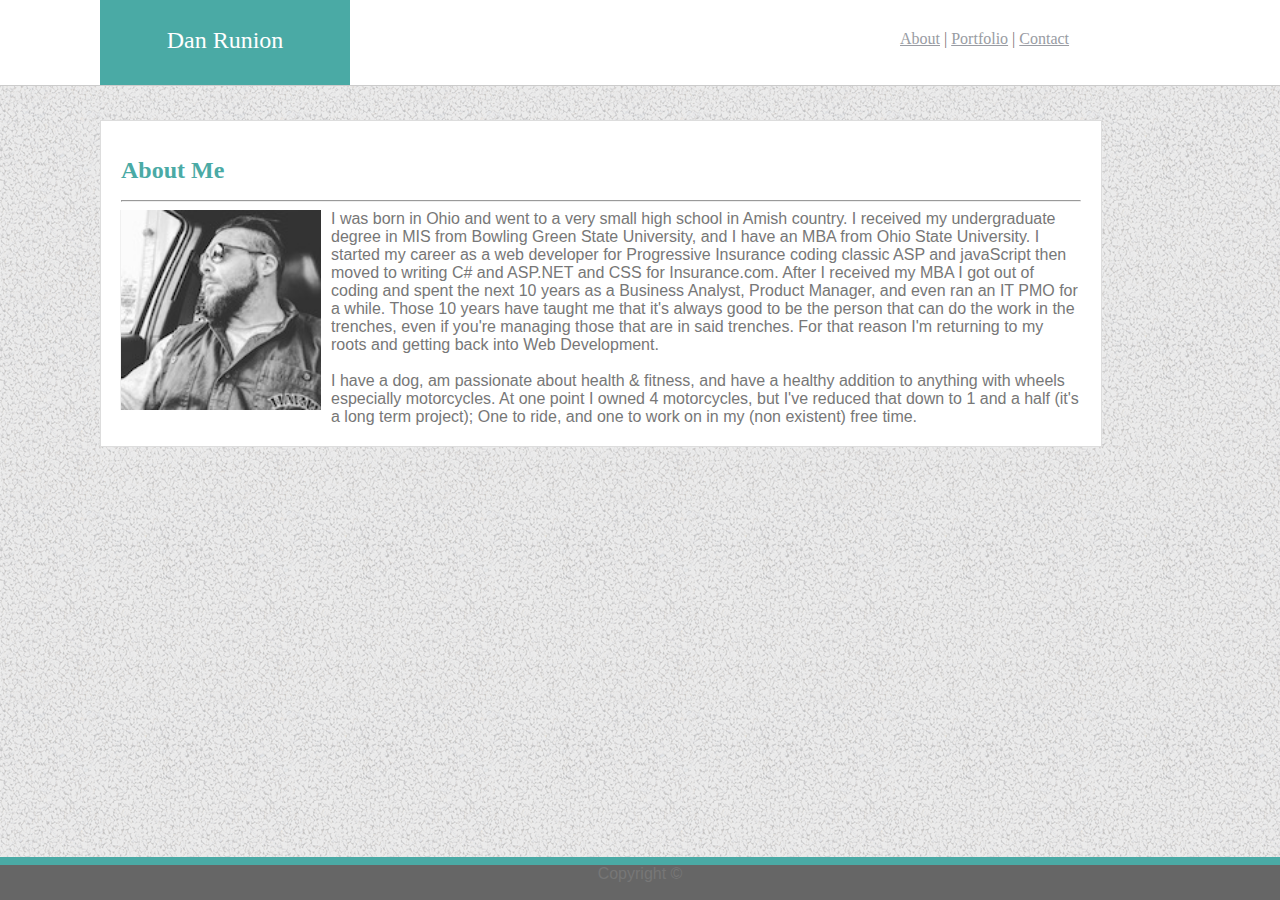
<file: index.html>
<!DOCTYPE html>
<html lang="en-us">
    <head>
        <meta charset="UTF-8">
        <link rel="stylesheet" href="assets/css/style.css">
        <script src="assets/holder.js"></script>
        <title>Dan Runion</title>
    </head>
    <body>
        <div class="headerRow">
            <div class="headerTile">Dan Runion</div>
            <div class="headerLinks">
                    <a href="index.html">About</a> |
                    <a href="portfolio.html">Portfolio</a> |
                    <a href="contact.html">Contact</a>
            </div>
        </div>
        <div class="mainContent">
            <h1>About Me</h1>
           <hr>
            <div class="mainContentCopy">
            <img class="mainImg" src="assets/images/avatar.jpg" alt="avatar"/>
             I was born in Ohio and went to a very small high school in Amish country.  I received my undergraduate degree in MIS from Bowling Green State University, and I have an MBA from Ohio State University.  
             I started my career as a web developer for Progressive Insurance coding classic ASP and javaScript then moved to writing C# and ASP.NET and CSS for Insurance.com.  
             After I received my MBA I got out of coding and spent the next 10 years as a Business Analyst, Product Manager, and even ran an IT PMO for a while. Those 10 years have taught me that it's always good to be 
             the person that can do the work in the trenches, even if you're managing those that are in said trenches.  For that reason I'm returning to my roots and getting back into 
             Web Development.  <br/><br/>
             I have a dog, am passionate about health & fitness, and have a healthy addition to anything with wheels especially motorcycles.  At one point I owned 4 motorcycles, but I've reduced that down to 1 and a half (it's a long term project); 
             One to ride, and one to work on in my (non existent) free time.
            </div>    
        </div> 
        <div class="footer">
            Copyright &copy;
        </div>       
 <!--#include file="footer.html" -->

        </body>
    
</html>
</file>
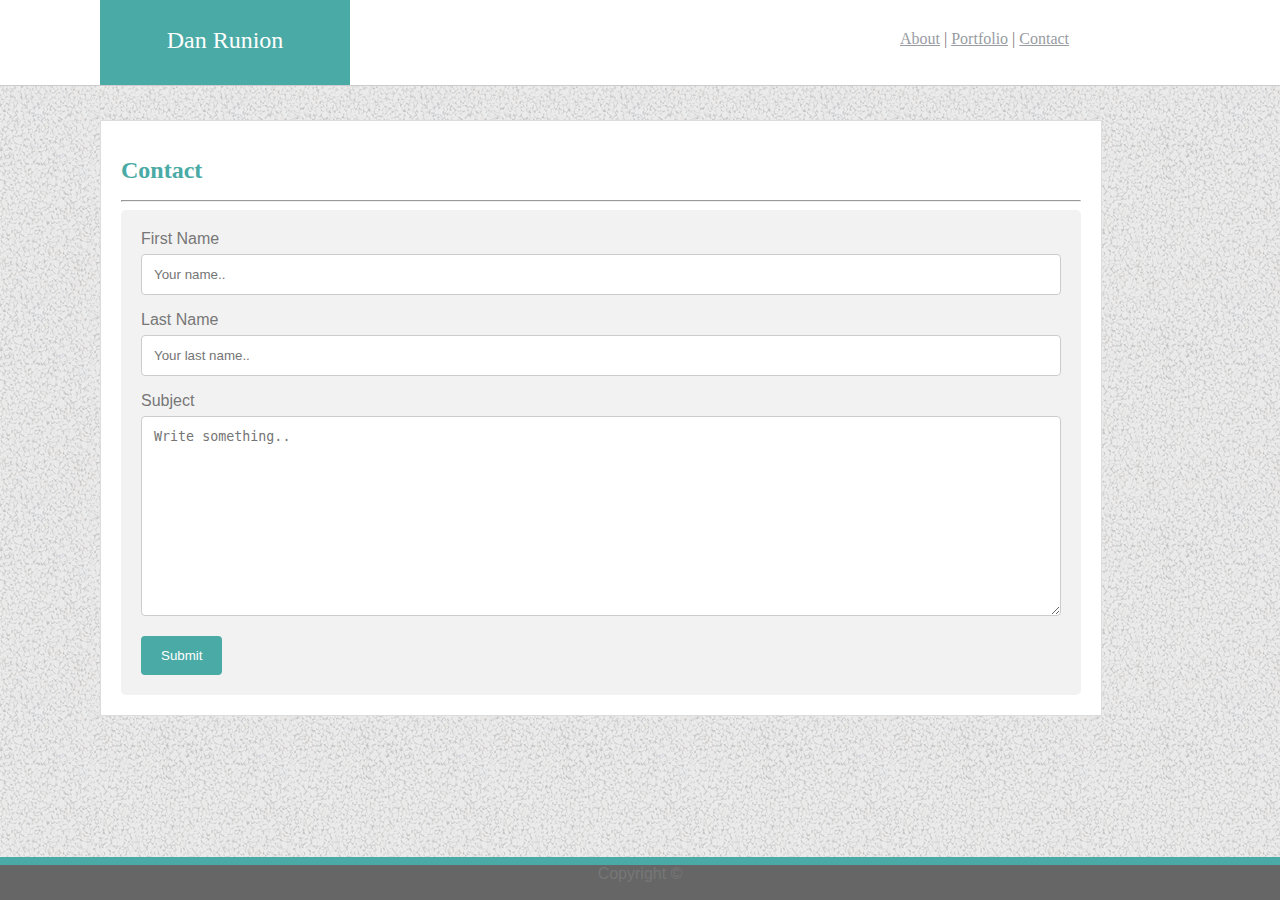
<file: contact.html>
<!DOCTYPE html>
<html lang="en-us">
    <head>
        <meta charset="UTF-8">
        <link rel="stylesheet" href="assets/css/style.css">
        <script src="assets/holder.js"></script>
        <title>Dan Runion</title>
    </head>
    <body>
        <div class="headerRow">
            <div class="headerTile">Dan Runion</div>
            <div class="headerLinks">
                    <a href="index.html">About</a> |
                    <a href="portfolio.html">Portfolio</a> |
                    <a href="contact.html">Contact</a>
            </div>
        </div>
        <div class="mainContent">
            <h1>Contact</h1>
           <hr>
            <div class="mainContentCopy">
                    <div class="contactContainer">
                            <form action="action_page.php">
                          
                              <label for="fname">First Name</label>
                              <input type="text" id="fname" name="firstname" placeholder="Your name..">
                          
                              <label for="lname">Last Name</label>
                              <input type="text" id="lname" name="lastname" placeholder="Your last name..">
                          
                              <label for="subject">Subject</label>
                              <textarea id="subject" name="subject" placeholder="Write something.." style="height:200px"></textarea>
                          
                              <input type="submit" value="Submit">
                          
                            </form>
                          </div>
            </div>    
        </div> 
        <div class="footer">
            Copyright &copy;
        </div>       
 <!--#include file="footer.html" -->

        </body>
    
</html>
</file>
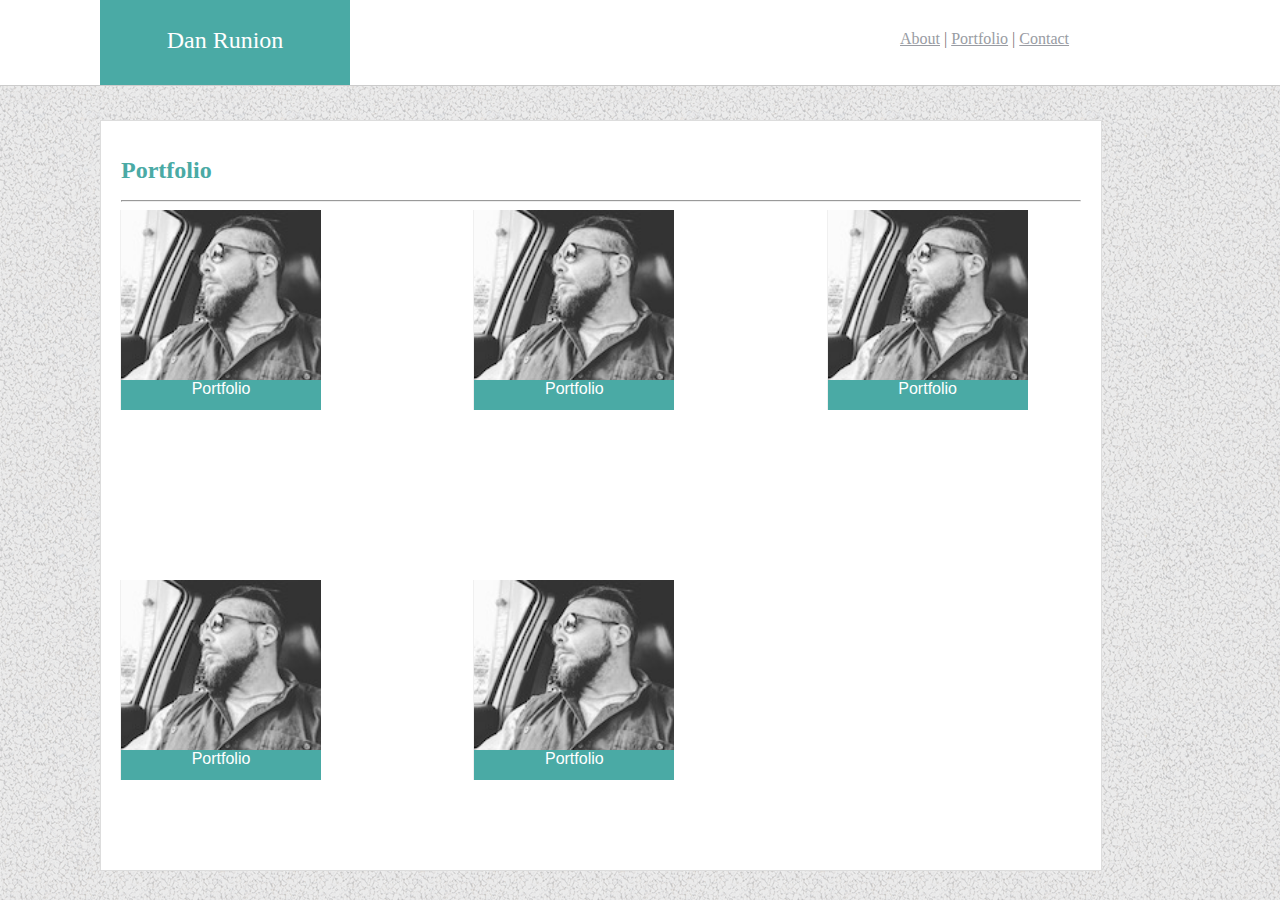
<file: portfolio.html>
<!DOCTYPE html>
<html lang="en-us">
    <head>
        <meta charset="URF-8">
        <link rel="stylesheet" href="assets/css/style.css">
        <script src="assets/holder.js"></script>
    </head>
    <body>
        <div class="headerRow">
            <div class="headerTile">Dan Runion</div>
            <div class="headerLinks">
                    <a href="index.html">About</a> |
                    <a href="portfolio.html">Portfolio</a> |
                    <a href="contact.html">Contact</a>
            </div>
        </div>
        <div class="mainContent">
            <h1>Portfolio</h1>
           <hr>
            <div class="portfolioGrid">
                <div class="grid-item">
                    <img  src="assets/images/avatar.jpg" alt="avatar"/>
                    <div class="label"> 
                        Portfolio          
                    </div>
                </div>
                <div class="grid-item">
                    <img  src="assets/images/avatar.jpg" alt="avatar"/>
                    <div class="label">                  
                            Portfolio
                    </div>
                </div>
                <div class="grid-item"><img  src="assets/images/avatar.jpg" alt="avatar"/>
                    <div class="label">     Portfolio                    
                    </div>
                    </div>
                <div class="grid-item"><img  src="assets/images/avatar.jpg" alt="avatar"/>
                        <div class="label">    Portfolio                   
                        </div>
                    </div>
                <div class="grid-item"><img  src="assets/images/avatar.jpg" alt="avatar"/>
                        <div class="label">    Portfolio              
                        </div>
                    </div>
                </div>
            </div>    
        </div>
    </body>
</html>
</file>
<file: assets/css/style.css>
body {

    left: 0;
    top: 0;
    margin: 0;
    background: #F0F0F0;
    font-family: 'Arial', 'Helvetica Neue', Helvetica, sans-serif;
    color: #777777; 
    background-image: url("../images/gravel.png");
    flex-direction: column;
}

.headerRow {
    position: absolute;
    left: 0;
    top: 0;
    border-bottom: 1px solid #cccccc;
    background:  #ffffff;
    width: 100%;
    font-family: 'Georgia', Times, Times New Roman, serif;
}

a:link  {
    color: #999ca3;
}

/* visited link */
a:visited {
    color: #999ca3;
}

.headerTile {
    float: left;
    margin-left: 100px;
    background: #4aaaa5;
    width: 250px;
    height: 85px;
    color: #ffffff;
    font-size: 24px;
    line-height: 80px; 
    text-align: center;
}

h1{
    color: #4aaaa5;
    font-family: 'Georgia', Times, Times New Roman, serif;
    font-size: 24px;
}

.headerLinks {
    position: absolute;
    left: 900px;
    float: left;
    margin-top: 30px;
}

.headerRow::after {
    content: "";
    display: block;
    clear: both;
  }

img {
    display: block;
    box-shadow: -1px 0px 0px rgba(0,0,0,0.06);
    width: 200px;  
}

.tile {
    position:relative;
    padding: 10px;
}

.tile .tileText { 
    position:absolute; 
    top:190px; 
    left:75px; 
    width:480px; 
    height:260px;
    color: white;
}

.mainContent {
    float: left;
    margin-top: 20px;
    position: relative;
    top: 100px;
    left: 100px;
    width: 960px;
    border: 1px solid #dddddd;
    background-color: #ffffff;
    padding: 20px;
    flex: 1 0 auto;
}

.portfolioGrid {
    display: grid;
    grid-template-columns: repeat(auto-fit, minmax(200px, 1fr));
    grid-gap: 100px;
}

.mainImg {
    float: left;
    padding-right: 10px;
}

.footer {
    position: absolute;
    bottom: 0;
    background-color: #666666;
    width: 100%;
    height: 35px;
    border-top: 8px solid #4aaaa5;
    text-align: center;
    vertical-align: text-bottom;
}


input[type=text], select, textarea {
    width: 100%; /* Full width */
    padding: 12px; /* Some padding */  
    border: 1px solid #ccc; /* Gray border */
    border-radius: 4px; /* Rounded borders */
    box-sizing: border-box; /* Make sure that padding and width stays in place */
    margin-top: 6px; /* Add a top margin */
    margin-bottom: 16px; /* Bottom margin */
    resize: vertical /* Allow the user to vertically resize the textarea (not horizontally) */
}

/* Style the submit button with a specific background color etc */
input[type=submit] {
    background-color: #4aaaa5;
    color: white;
    padding: 12px 20px;
    border: none;
    border-radius: 4px;
    cursor: pointer;
}

/* Add a background color and some padding around the form */
.contactContainer {
    border-radius: 5px;
    background-color: #f2f2f2;
    padding: 20px;
}


.grid-item {
    position: relative;
    display: block;
    width: 200px;
}


.label {
    position: relative;
    top: -50px;
    left: -20px;
    background-color: #4aaaa5;
    margin: 20px;
    width: 200px;
    height: 30px;
    text-align: center;
    color: white;

    
    : 


}
</file>
